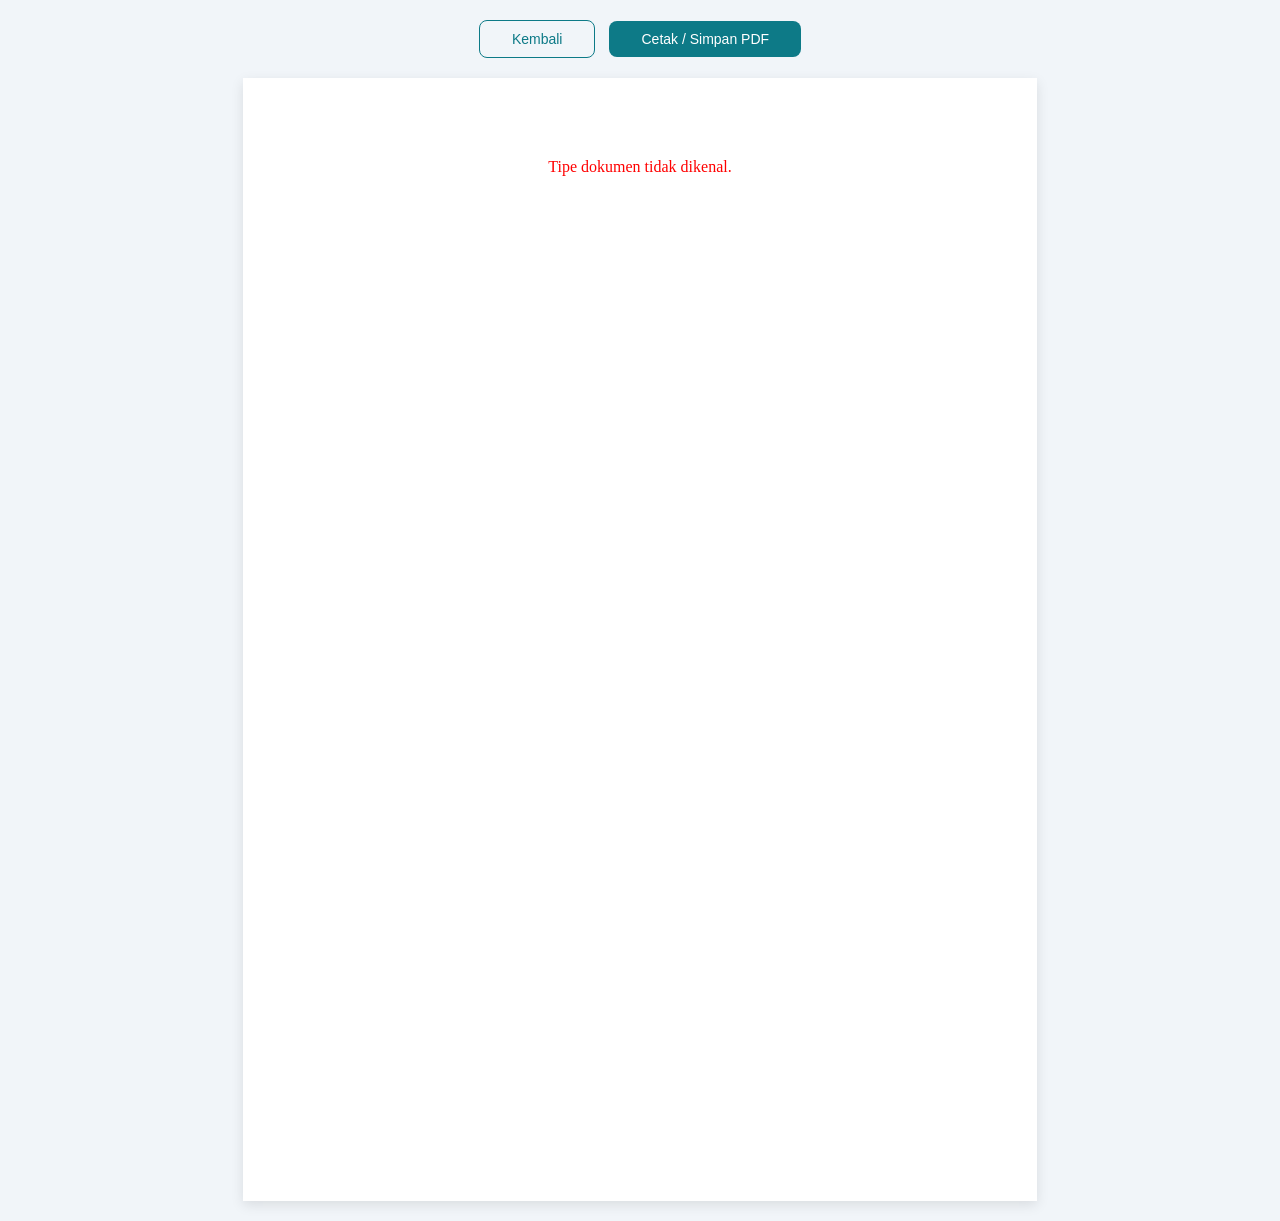
<file: print.html>
<!DOCTYPE html>
<html lang="id">
<head>
  <meta charset="UTF-8">
  <meta http-equiv="Cache-Control" content="no-cache, no-store, must-revalidate">
  <meta http-equiv="Pragma" content="no-cache">
  <meta http-equiv="Expires" content="0">
  <link rel="icon" type="image/jpeg" href="icon.jpeg?v=1">
  <meta name="viewport" content="width=device-width, initial-scale=1.0">
  <title>Cetak - Cerai.Pro</title>
  <style>
    * { margin: 0; padding: 0; box-sizing: border-box; }
    body {
      font-family: 'Times New Roman', Times, serif;
      background: #f1f5f9;
      padding: 20px;
      color: #1e293b;
    }

    .print-container {
      max-width: 210mm;
      margin: 0 auto;
      background: white;
      padding: 40px 45px;
      box-shadow: 0 4px 12px rgba(0,0,0,0.1);
      min-height: 297mm;
    }

    .no-print {
      text-align: center;
      margin-bottom: 20px;
    }

    .no-print button {
      font-family: 'Inter', sans-serif;
      background: #0D7A87;
      color: white;
      border: none;
      padding: 10px 32px;
      border-radius: 8px;
      font-size: 14px;
      cursor: pointer;
    }

    .no-print button:hover { background: #20B2AA; }
    .no-print .back-btn {
      background: transparent;
      color: #0D7A87;
      border: 1px solid #0D7A87;
      margin-right: 10px;
    }
    .no-print .back-btn:hover { background: #EBF4FA; }

    @media print {
      body { background: white; padding: 0; }
      .print-container { box-shadow: none; padding: 30px 40px; min-height: auto; }
      .no-print { display: none !important; }
      @page { margin: 20mm 25mm; }
    }

    /* INVOICE */
    .invoice-header { text-align: center; border-bottom: 2px solid #0D7A87; padding-bottom: 15px; margin-bottom: 20px; }
    .invoice-header h1 { font-size: 22px; letter-spacing: 3px; color: #0D7A87; }
    .invoice-header p { font-size: 11px; color: #64748b; margin-top: 2px; }
    .invoice-title { text-align: center; font-size: 16px; font-weight: bold; text-decoration: underline; margin-bottom: 20px; }
    .invoice-details { font-size: 12px; margin-bottom: 20px; }
    .invoice-details td { padding: 3px 8px; }
    .invoice-table { width: 100%; border-collapse: collapse; font-size: 12px; margin-bottom: 20px; }
    .invoice-table th { background: #0D7A87; color: white; padding: 8px 10px; text-align: left; }
    .invoice-table td { padding: 8px 10px; border-bottom: 1px solid #e2e8f0; }
    .invoice-total { text-align: right; font-size: 14px; font-weight: bold; margin-top: 10px; }
    .invoice-total span { background: #EBF4FA; padding: 8px 16px; border-radius: 4px; }
    .invoice-footer { text-align: center; font-size: 10px; color: #94a3b8; margin-top: 30px; border-top: 1px solid #e2e8f0; padding-top: 10px; }

    /* SURAT */
    .surat-kop { text-align: center; border-bottom: 2px solid #0D7A87; padding-bottom: 10px; margin-bottom: 16px; }
    .surat-kop h1 { font-size: 18px; letter-spacing: 2px; color: #0D7A87; }
    .surat-kop p { font-size: 10px; color: #64748b; }
    .surat-body { font-size: 12px; line-height: 1.8; }
    .surat-body .subjek { text-align: center; font-size: 14px; font-weight: bold; text-decoration: underline; margin-bottom: 16px; }
    .surat-body table { font-size: 12px; margin-left: 20px; margin-bottom: 10px; }
    .surat-body table td { padding: 2px 8px; vertical-align: top; }
    .surat-body ol { margin-left: 30px; margin-bottom: 10px; }
    .surat-body ol li { margin-bottom: 4px; }
    .surat-body .hormat { text-align: right; margin-top: 20px; }
    .surat-body .hormat .nama { margin-top: 40px; font-weight: bold; }
    .surat-body .hormat .label { font-size: 10px; color: #64748b; }
  </style>
</head>
<body>

<div class="no-print">
  <button class="back-btn" onclick="history.back()">Kembali</button>
  <button onclick="window.print()">Cetak / Simpan PDF</button>
</div>

<div class="print-container" id="print-content"></div>

<script src="js/storage.js?v=4"></script>
<script>
function formatNumber(n) {
  return 'Rp' + Number(n).toLocaleString('id-ID');
}

function formatDate(iso) {
  const d = new Date(iso);
  const hari = ['Minggu','Senin','Selasa','Rabu','Kamis','Jumat','Sabtu'];
  const bulan = ['Januari','Februari','Maret','April','Mei','Juni','Juli','Agustus','September','Oktober','November','Desember'];
  return hari[d.getDay()] + ', ' + d.getDate() + ' ' + bulan[d.getMonth()] + ' ' + d.getFullYear();
}

function renderInvoice(data) {
  return `
    <div class="invoice-header">
      <h1>CERAI.PRO</h1>
      <p>SOLUSI PERCERAIAN &bull; KONSULTASI HUKUM TERPERCAYA</p>
    </div>
    <div class="invoice-title">INVOICE / KWITANSI PEMBAYARAN</div>
    <table class="invoice-details">
      <tr><td style="width:120px;">No. Invoice</td><td>: <strong>${data.orderId}</strong></td></tr>
      <tr><td>Tanggal</td><td>: ${formatDate(data.date)}</td></tr>
      <tr><td>Klien</td><td>: <strong>${data.clientName}</strong></td></tr>
      <tr><td>Layanan</td><td>: ${data.type}</td></tr>
      <tr><td>Status</td><td>: <strong style="color:#059669;">LUNAS</strong></td></tr>
    </table>
    <table class="invoice-table">
      <thead><tr><th>Deskripsi</th><th style="text-align:right">Jumlah</th></tr></thead>
      <tbody>
        <tr><td>${data.type}</td><td style="text-align:right">${formatNumber(data.amount)}</td></tr>
      </tbody>
    </table>
    <div class="invoice-total"><span>Total: ${formatNumber(data.amount)}</span></div>
    <div class="invoice-footer">
      Terima kasih telah menggunakan layanan Cerai.Pro<br>
      Dokumen ini sah dan dicetak secara elektronik
    </div>
  `;
}

function formatTanggal(iso) {
  if (!iso) return '-';
  const d = new Date(iso + 'T00:00:00');
  const bulan = ['Januari','Februari','Maret','April','Mei','Juni','Juli','Agustus','September','Oktober','November','Desember'];
  return d.getDate() + ' ' + bulan[d.getMonth()] + ' ' + d.getFullYear();
}

function renderSurat(data) {
  const isGugatan = data.jenis !== 'permohonan';
  const P = isGugatan ? 'Penggugat' : 'Pemohon';
  const T = isGugatan ? 'Tergugat' : 'Termohon';
  const jenisLabel = isGugatan ? 'GUGATAN CERAI' : 'PERMOHONAN CERAI';
  const nomorPrefix = isGugatan ? 'CP/SGC/' : 'CP/SPC/';

  const alasanText = data.alasan
    ? 'Bahwa pokok perkara ini diajukan dengan alasan: <strong>' + data.alasan + '</strong>'
    : '';

  const anakText = data.punyaAnak && data.anak && data.anak.length > 0 ? `
    <div style="margin-bottom:6px;">Adapun anak dari perkawinan ini:</div>
    <table style="margin-left:20px;margin-bottom:8px;font-size:12px;border-collapse:collapse;">
      <tr style="border-bottom:1px solid #ccc;">
        <th style="padding:2px 8px;text-align:left;">No</th>
        <th style="padding:2px 8px;text-align:left;">Nama</th>
        <th style="padding:2px 8px;text-align:left;">Jenis Kelamin</th>
        <th style="padding:2px 8px;text-align:left;">Tempat, Tgl Lahir</th>
      </tr>
      ${data.anak.map((a, i) => `
        <tr>
          <td style="padding:2px 8px;">${i + 1}</td>
          <td style="padding:2px 8px;">${a.nama}</td>
          <td style="padding:2px 8px;">${a.jk}</td>
          <td style="padding:2px 8px;">${a.ttl || '-'}</td>
        </tr>
      `).join('')}
    </table>
  ` : '';

  const hakAsuhText = data.hakAsuh ? `
    <li>Menetapkan hak asuh anak-anak tersebut kepada <strong>${data.hakAsuh}</strong>.</li>
  ` : '';

  const nafkahText = data.nafkah ? `
    <li>Menghukum TERMOHON untuk membayar nafkah iddah sebesar <strong>Rp${String(data.nafkah).replace(/\./g, '')}</strong> kepada PEMOHON.</li>
  ` : '';

  const tuntutanAwal = isGugatan
    ? 'Mengabulkan gugatan PENGGUGAT untuk seluruhnya.'
    : 'Mengabulkan permohonan PEMOHON untuk seluruhnya.';

  const tuntutanTalak = isGugatan
    ? 'Menjatuhkan talak satu ba\'in sughra TERGUGAT terhadap PENGGUGAT.'
    : 'Menjatuhkan talak satu ba\'in sughra PEMOHON terhadap TERMOHON.';

  return `
    <div class="surat-kop">
      <h1>CERAI.PRO</h1>
      <p>SOLUSI PERCERAIAN &bull; KONSULTASI HUKUM TERPERCAYA</p>
    </div>
    <div class="surat-body">
      <div class="subjek">SURAT ${jenisLabel}</div>

      <div style="margin-bottom:8px;">Nomor: ${nomorPrefix + Date.now()}</div>

      <div style="margin-bottom:12px;">
        Kepada Yth.<br>
        <strong>Ketua Pengadilan Agama</strong><br>
        di Tempat
      </div>

      <div style="margin-bottom:6px;">Dengan hormat,</div>
      <div style="margin-bottom:6px;">Yang bertanda tangan di bawah ini:</div>

      <table>
        <tr><td style="width:100px;">Nama</td><td>: <strong>${data.nama}</strong></td></tr>
        <tr><td>Umur</td><td>: ${data.umur || '-'} tahun</td></tr>
        <tr><td>Agama</td><td>: ${data.agama || '-'}</td></tr>
        <tr><td>Pekerjaan</td><td>: -</td></tr>
        <tr><td>Alamat</td><td>: ${data.alamat || '-'}</td></tr>
      </table>

      <div style="margin-bottom:8px;">Selanjutnya disebut sebagai <strong>${P}</strong>.</div>

      <div style="margin-bottom:6px;">Dengan ini mengajukan ${isGugatan ? 'gugatan cerai' : 'permohonan cerai'} terhadap:</div>

      <table>
        <tr><td style="width:100px;">Nama</td><td>: <strong>${data.pasangan}</strong></td></tr>
        <tr><td>Umur</td><td>: ${data.umurPasangan || '-'} tahun</td></tr>
        <tr><td>Agama</td><td>: -</td></tr>
        <tr><td>Pekerjaan</td><td>: -</td></tr>
        <tr><td>Alamat</td><td>: ${data.alamatPasangan || '-'}</td></tr>
      </table>

      <div style="margin-bottom:8px;">Selanjutnya disebut sebagai <strong>${T}</strong>.</div>

      <div style="margin-bottom:8px;">
        ${data.tanggalNikah ? '<div>Bahwa perkawinan antara ' + P + ' dan ' + T + ' dilangsungkan pada tanggal <strong>' + formatTanggal(data.tanggalNikah) + '</strong>.</div>' : ''}
        ${data.nomorAkta ? '<div>Akta Nikah Nomor: <strong>' + data.nomorAkta + '</strong>' + (data.tanggalAkta ? ', dikeluarkan pada tanggal ' + formatTanggal(data.tanggalAkta) : '') + '.</div>' : ''}
      </div>

      ${anakText}

      <div style="margin-bottom:8px;">
        ${alasanText ? alasanText + ' Oleh karena itu, ' + P + ' mohon kepada Ketua Pengadilan Agama untuk memeriksa dan mengadili perkara ini, serta menjatuhkan putusan sebagai berikut:' : P + ' mohon kepada Ketua Pengadilan Agama untuk menjatuhkan putusan sebagai berikut:'}
      </div>

      <ol>
        <li>${tuntutanAwal}</li>
        <li>${tuntutanTalak}</li>
        ${hakAsuhText}
        ${nafkahText}
        <li>Memerintahkan Panitera Pengadilan Agama untuk mengirimkan salinan putusan kepada Pegawai Pencatat Nikah.</li>
        <li>Membebankan biaya perkara sesuai ketentuan yang berlaku.</li>
      </ol>

      <div style="margin-bottom:8px;">
        Atau apabila Pengadilan berpendapat lain, mohon putusan yang seadil-adilnya (<em>ex aequo et bono</em>).
      </div>

      <div style="margin-bottom:4px;">Demikian ${isGugatan ? 'surat gugatan' : 'permohonan'} ini dibuat dengan sebenarnya untuk dipergunakan sebagaimana mestinya.</div>

      <div class="hormat">
        <div>Hormat Kami,</div>
        <div class="nama">${data.nama}</div>
        <div class="label">${P}</div>
      </div>
    </div>
  `;
}

document.addEventListener('DOMContentLoaded', function () {
  const params = new URLSearchParams(window.location.search);
  const type = params.get('type');
  const container = document.getElementById('print-content');

  if (type === 'invoice') {
    const data = Storage.getPrintInvoice();
    if (data) {
      container.innerHTML = renderInvoice(data);
    } else {
      container.innerHTML = '<p style="text-align:center;color:red;padding:40px;">Data invoice tidak ditemukan.</p>';
    }
  } else if (type === 'surat') {
    const data = Storage.getPrintSurat();
    if (data) {
      container.innerHTML = renderSurat(data);
    } else {
      container.innerHTML = '<p style="text-align:center;color:red;padding:40px;">Data surat tidak ditemukan.</p>';
    }
  } else {
    container.innerHTML = '<p style="text-align:center;color:red;padding:40px;">Tipe dokumen tidak dikenal.</p>';
  }

  setTimeout(function () { window.print(); }, 500);
});
</script>
</body>
</html>
</file>
